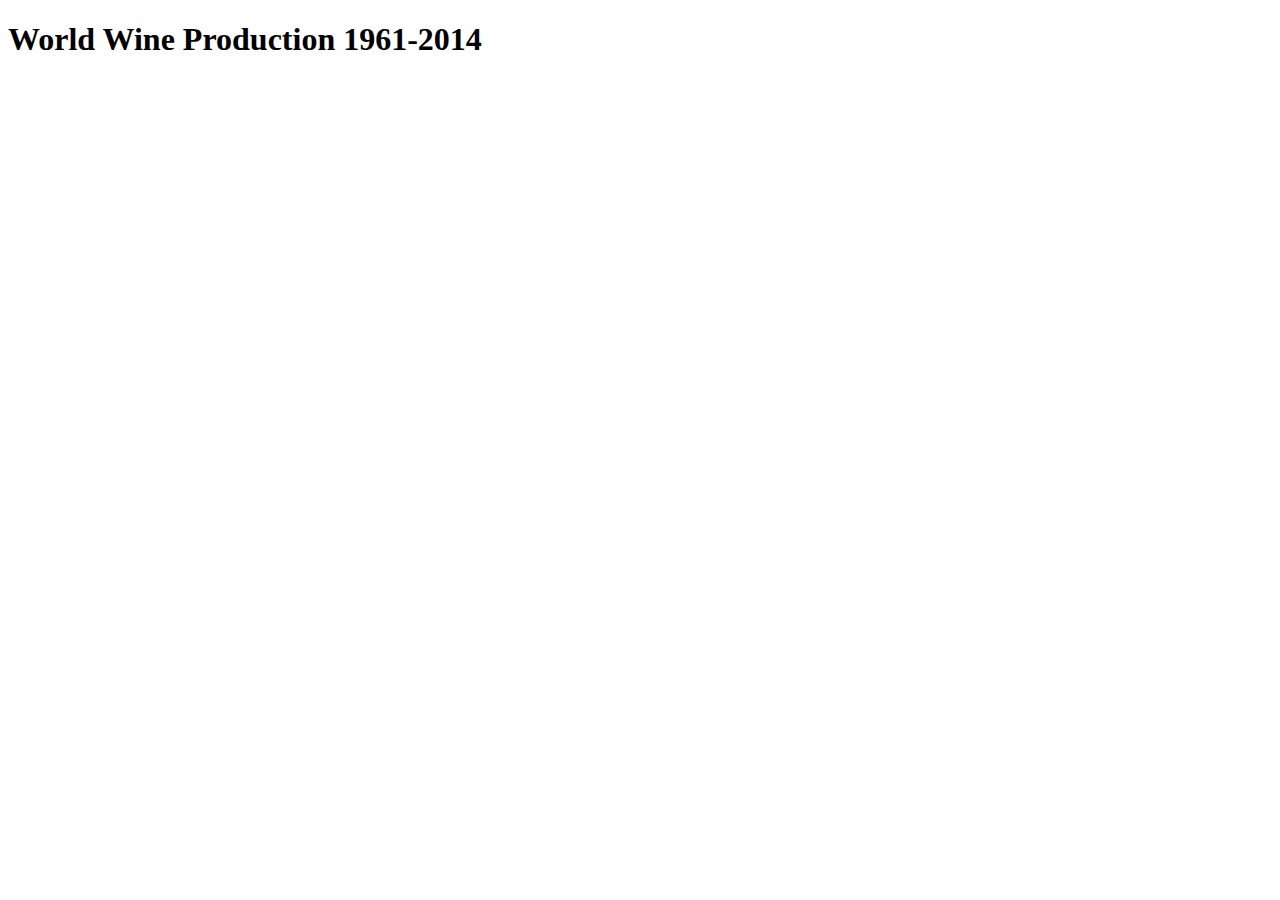
<file: base.html>
<!DOCTYPE html>

<html lang="en">

    <head>
        <title>World Wine Production 1961-2014</title>

        <!-- link directly to latest D3 release: -->
        <script src="https://d3js.org/d3.v7.min.js"></script>
      </head>

    <body>
        <h1>World Wine Production 1961-2014</h1>
        <!-- view1 and view2 are to represent different linked views of the data -->
        <svg id="view1"></svg>
        <svg id="view2"></svg>
    </body>

</html>
</file>
